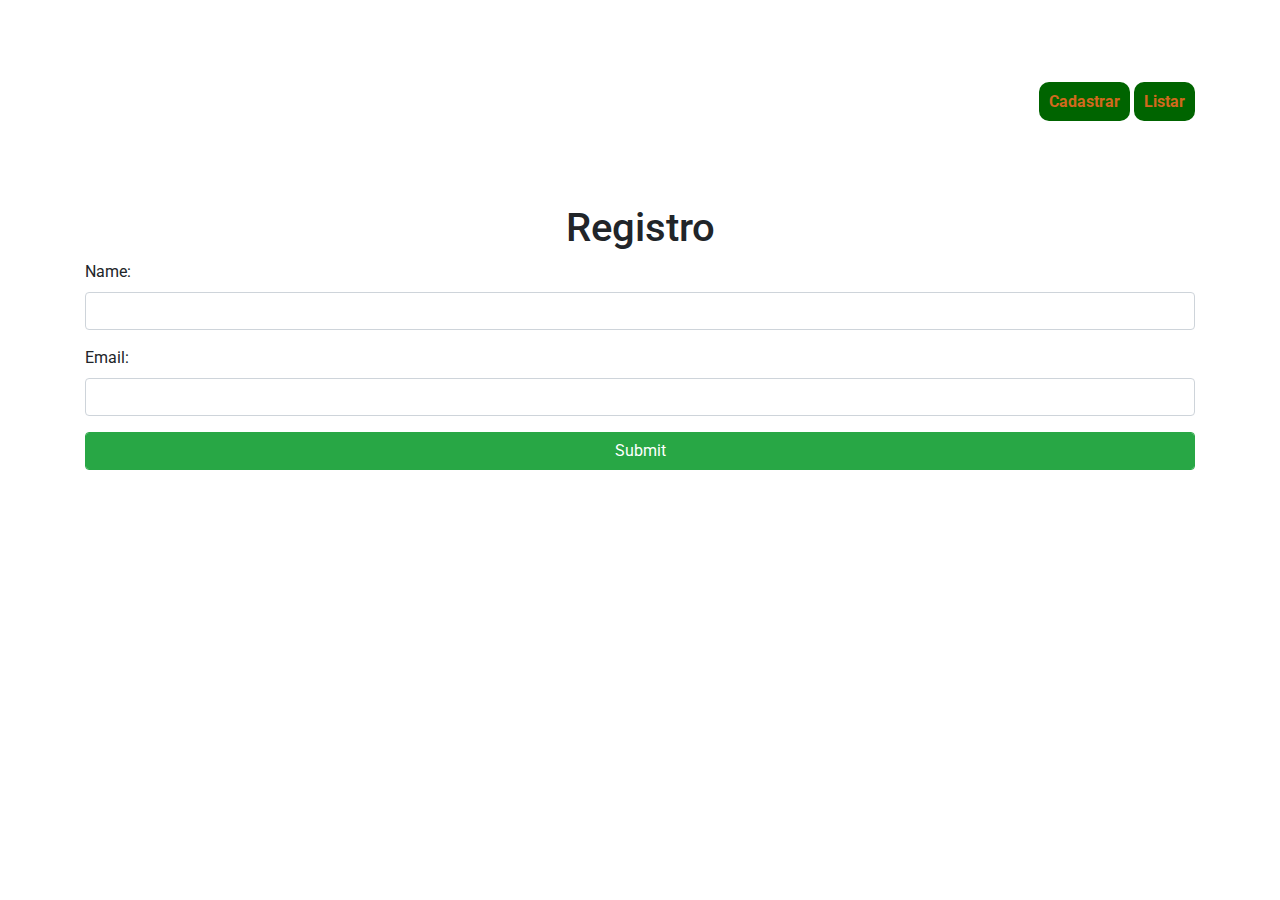
<file: index.html>
<!DOCTYPE html>
<html lang="pt-br">
<head>
    <meta charset="UTF-8">
    <meta name="viewport" content="width=device-width, initial-scale=1.0">
    <title>Register Users</title>

    <!--CSS AND BOOTSTRAP-->
    <link rel="stylesheet" href="css/styleReset.css">
    <link rel="stylesheet" href="https://stackpath.bootstrapcdn.com/bootstrap/4.4.1/css/bootstrap.min.css" integrity="sha384-Vkoo8x4CGsO3+Hhxv8T/Q5PaXtkKtu6ug5TOeNV6gBiFeWPGFN9MuhOf23Q9Ifjh" crossorigin="anonymous">
    <link rel="stylesheet" href="css/style.css">
</head>
<body>
    <div class="container">
        <div id="menu">
            <ul>
                <li><a href="index.html">Cadastrar</a></li>
                <li><a href="pages/list.html">Listar</a></li>
            </ul>
        </div>
        <h1 class="text-center" style="margin-top: 10vh;">Registro</h1>
        <div class="form">
            <div class="form-group">
                <label for="name">Name:</label>
                <input type="name" id="name" class="form-control">
            </div>
            <div class="form-group">
                <label for="email">Email:</label>
                <input type="email" id="email" class="form-control">
            </div>    
            <button id="btnRegister" class="btn btn-success form-control">Submit</button>
        </div>
    </div>

    <!--JAVASCRIPT-->
    <script src="js/scriptIndex.js"></script>
</body>
</html>
</file>
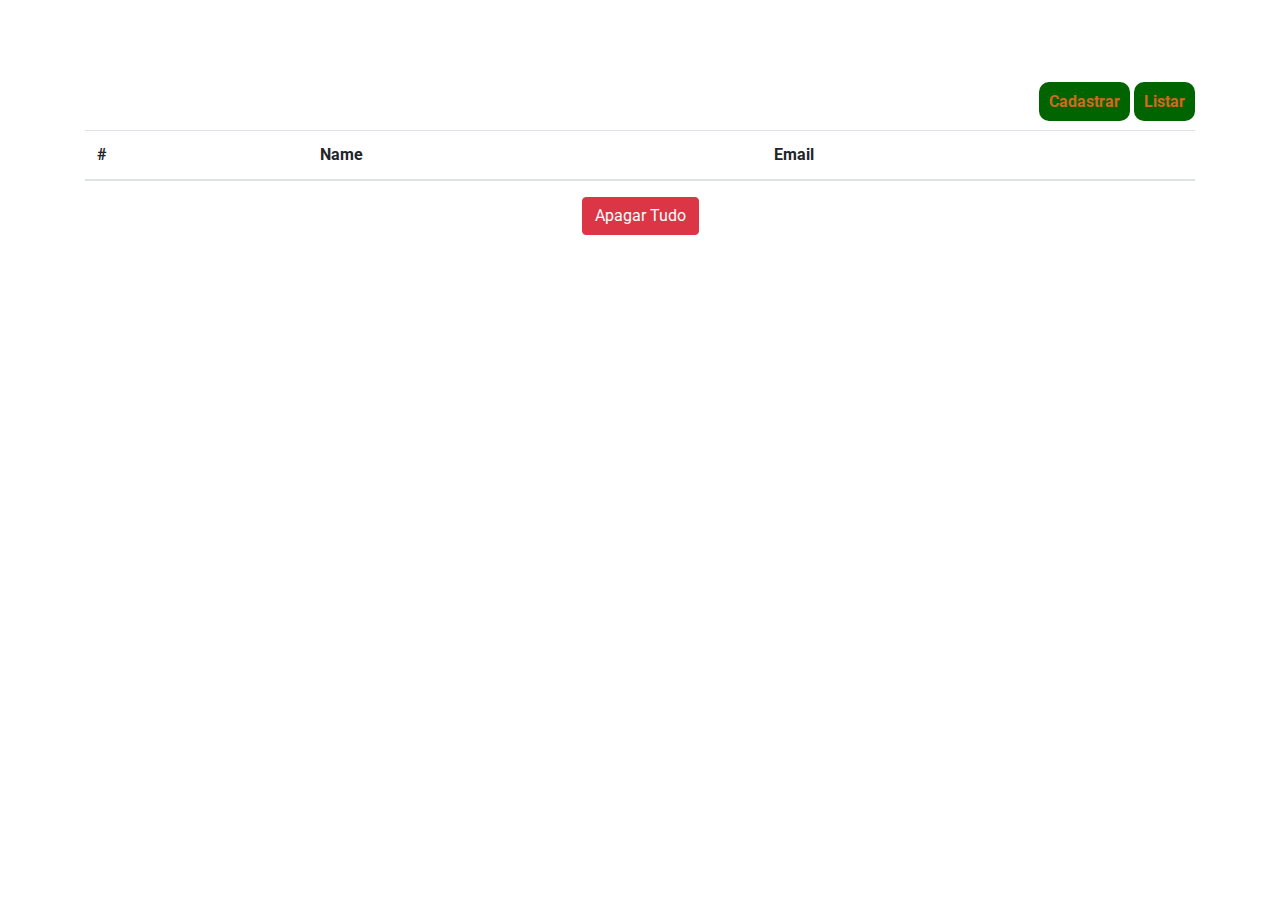
<file: pages/list.html>
<!DOCTYPE html>
<html lang="pt-br">
<head>
    <meta charset="UTF-8">
    <meta name="viewport" content="width=device-width, initial-scale=1.0">
    <title>List Users</title>

    <!--CSS AND BOOTSTRAP-->
    <link rel="stylesheet" href="../css/styleReset.css">
    <link rel="stylesheet" href="https://stackpath.bootstrapcdn.com/bootstrap/4.4.1/css/bootstrap.min.css" integrity="sha384-Vkoo8x4CGsO3+Hhxv8T/Q5PaXtkKtu6ug5TOeNV6gBiFeWPGFN9MuhOf23Q9Ifjh" crossorigin="anonymous">
    <link rel="stylesheet" href="../css/style.css">
</head>
<body>
    <div class="container">    
        
        <div id="menu">
            <ul>
                <li><a href="../index.html">Cadastrar</a></li>
                <li><a href="list.html">Listar</a></li>
            </ul>
        </div>
        
        <table class="table">
            <thead>
              <tr>
                <th scope="col">#</th>
                <th scope="col">Name</th>
                <th scope="col">Email</th>
              </tr>
            </thead>
            <tbody id="bodyTable">
              
            </tbody>
          </table>
    </div>
    <div class="text-center">
      <button class="btn btn-danger" id="btnApagarTudo">
        Apagar Tudo
      </button>
    </div>
    <!--JAVASCRIPT-->
    <script src="../js/scriptList.js"></script>
</body>
</html>
</file>
<file: css/style.css>
#menu ul{
    list-style: none;
    text-align: right;
    margin-top:10vh;
}
#menu ul:hover{
    list-style: none;
    
}

#menu ul li{
    display: inline;
}

#menu ul li a{
    color: chocolate;
    background-color: darkgreen;
    padding: 10px;
    font-weight: bolder;
    border-radius: 10px;
}

#menu ul li a:hover{
   text-decoration: none;
}
</file>
<file: css/styleReset.css>
@import url('https://fonts.googleapis.com/css2?family=Roboto&display=swap');
*{
    margin: 0px;
    padding: 0px;
    font-family: 'Roboto', sans-serif;
}
</file>
